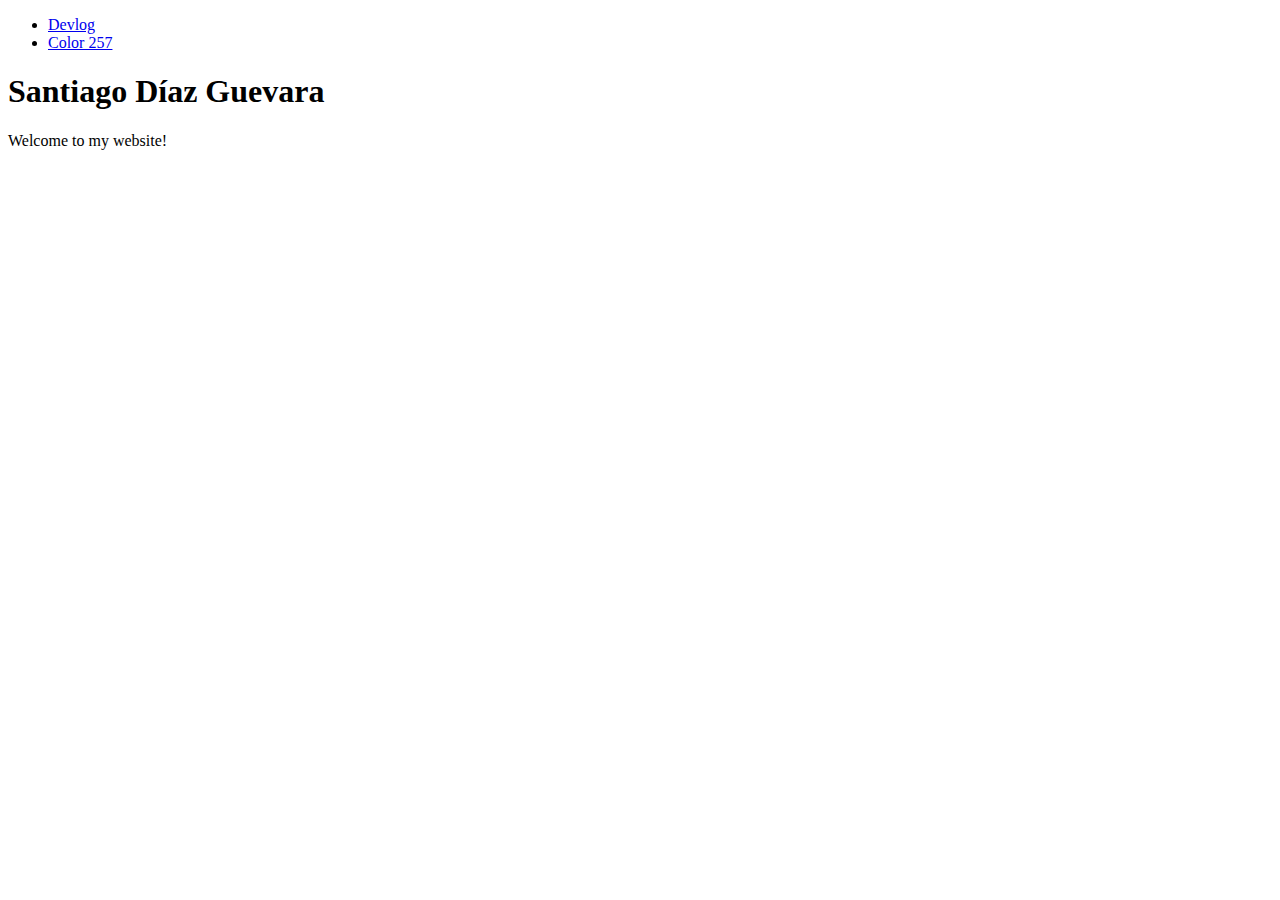
<file: index.html>
<!DOCTYPE html>
<html>
	<head>
		<meta charset="UTF-8">
		<meta name="viewport" content="width=device-width, initial-scale=1.0">
		<title>Santiago D�az Guevara</title>
	</head>
	<body>
		<header>
			<nav>
				<ul>
					<li>
						<a href="/devlog">
							Devlog
						</a>
					</li>
					<li>
						<a href="/color-257">
							Color 257
						</a>
					</li>
				</ul>
			</nav>
		</header>
		<main>
			<h1>
				Santiago Díaz Guevara
			</h1>
			<p>Welcome to my website!<p>
		</main>
	</body>
</html>
</file>
